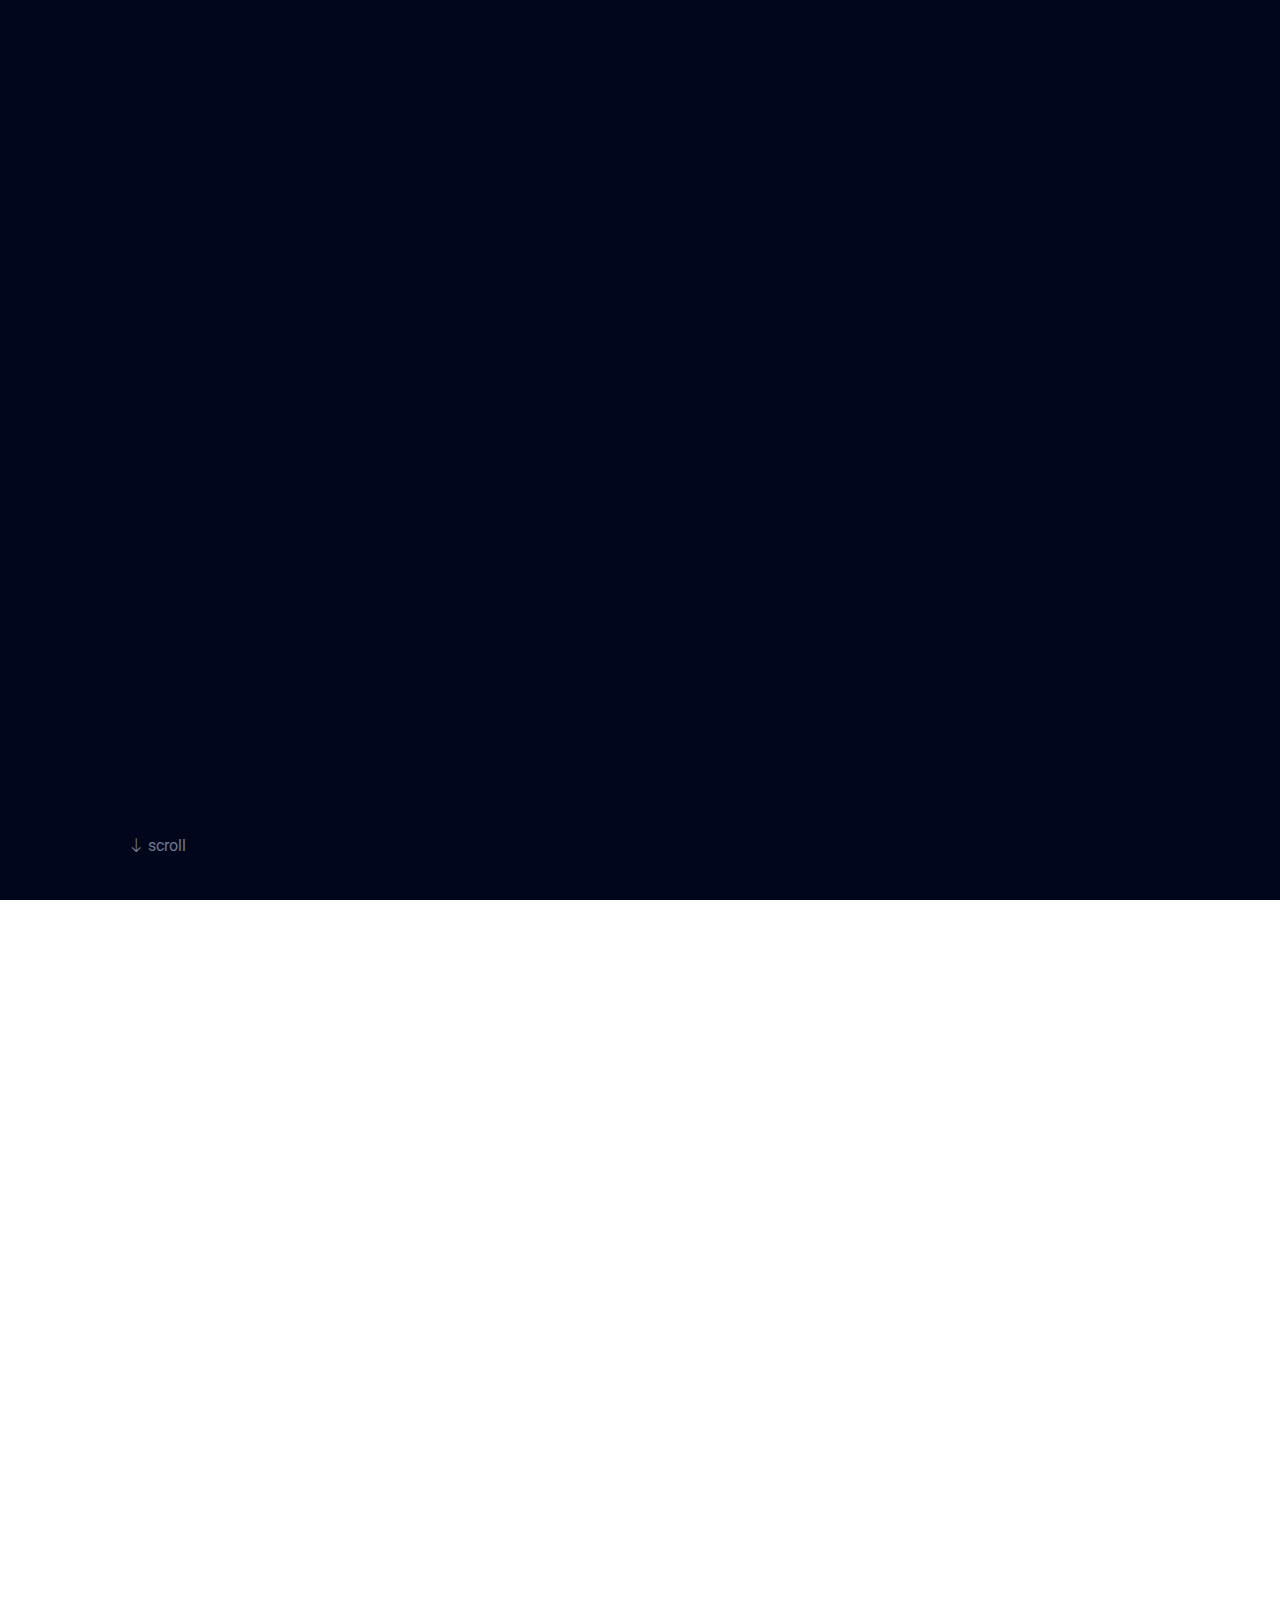
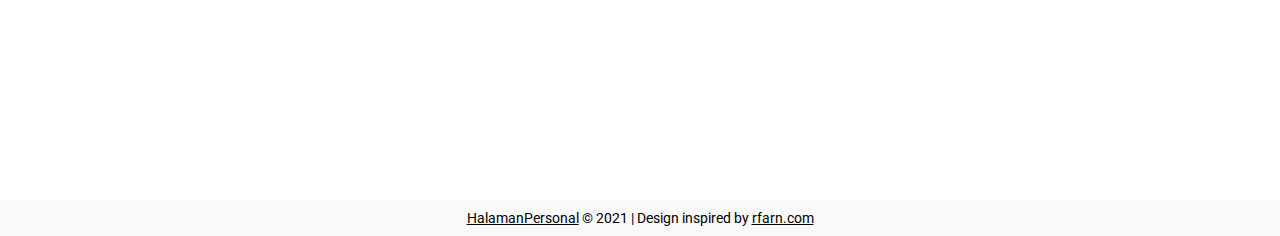
<file: theme-1/experiences.html>
<!DOCTYPE html>
<html lang="en">
  <head>
    <meta charset="UTF-8" />
    <meta http-equiv="X-UA-Compatible" content="IE=edge" />
    <meta name="viewport" content="width=device-width, initial-scale=1.0" />
    <title>Experiences | Esto Triramdani Nurlustiawan</title>
    <link rel="stylesheet" href="css//main.css" />
    <link href="https://unpkg.com/aos@2.3.1/dist/aos.css" rel="stylesheet" />
  </head>
  <body>
    <section class="theme-1-dark-section">
      <a href="#light-section" class="theme-1-dark-section-scroll-down"
        ><i class="theme-1-bi bi-arrow-down"></i> scroll</a
      >
    </section>
    <section
      class="theme-1-light-section"
      id="light-section"
      data-aos="fade-in"
      data-aos-duration="2000"
    ></section>

    <footer class="theme-1-footer">
      <p>
        <a href="https://halamanpersonal.my.id" target="_blank"
          >HalamanPersonal</a
        >
        © 2021 | Design inspired by
        <a href="https://rfarn.com">rfarn.com</a>
      </p>
    </footer>
    <script src="http://code.jquery.com/jquery-3.3.1.min.js"></script>
    <script src="js/smooth-scroll.js"></script>
    <script src="https://unpkg.com/aos@2.3.1/dist/aos.js"></script>
    <script>
      AOS.init();
    </script>
  </body>
</html>
</file>
<file: theme-1/css/main.css>
@import url("https://fonts.googleapis.com/css2?family=Roboto:ital,wght@0,400;0,500;0,700;1,300;1,500;1,700&display=swap");
@import url("https://fonts.googleapis.com/css2?family=Kaisei+Tokumin:wght@400;500;700&family=Roboto:ital,wght@0,400;0,500;0,700;1,300;1,500;1,700&display=swap");
@import url("https://cdn.jsdelivr.net/npm/bootstrap-icons@1.5.0/font/bootstrap-icons.css");
* {
  -webkit-box-sizing: border-box;
          box-sizing: border-box;
  margin: 0;
  padding: 0;
}

.theme-1-dark-section {
  background-color: #00071c;
  min-height: 100vh;
  width: 100%;
  position: relative;
  padding-bottom: 5vh;
}

.theme-1-dark-section-scroll-down {
  color: #71798f;
  font-size: 16px;
  text-decoration: none;
  display: block;
  position: absolute;
  left: 10vw;
  bottom: 5vh;
  color: #71798f;
  z-index: 100;
  cursor: pointer;
  font-family: 'Roboto', sans-serif;
}

.theme-1-dark-section-scroll-down:hover, .theme-1-dark-section-scroll-down:focus {
  color: #ffffff !important;
}

.theme-1-dark-section-scroll-down:active, .theme-1-dark-section-scroll-down:visited {
  color: #71798f;
}

.theme-1-light-section {
  min-height: 100vh;
  padding: 58px 10vw;
}

.theme-1-footer {
  font-family: 'Roboto', sans-serif;
  font-size: 14px;
  padding: 10px;
  display: -webkit-box;
  display: -ms-flexbox;
  display: flex;
  -webkit-box-pack: center;
      -ms-flex-pack: center;
          justify-content: center;
  -webkit-box-align: center;
      -ms-flex-align: center;
          align-items: center;
  background-color: #f9f9f9;
}

.theme-1-footer a {
  color: inherit;
}

@media (max-width: 767px) {
  .theme-1 .hero {
    padding: 0 !important;
  }
  .theme-1 .hero-scroll-down {
    left: 5vh;
  }
  .theme-1 .light-section {
    padding-top: 5vh;
  }
}

.theme-1-btn {
  background-color: #ffffff;
  border-radius: 999px;
  color: #71798f;
  border: 1px solid #71798f;
  width: 100%;
  height: 38px;
  line-height: 38px;
  text-align: center;
  text-decoration: none;
  -webkit-transition: all 0.2s;
  transition: all 0.2s;
  font-family: 'Roboto', sans-serif;
  display: inline-block;
}

.theme-1-btn:hover {
  background-color: #71798f;
  color: #ffffff;
}

.theme-1-back-to-home-link {
  color: #71798f;
  font-size: 14px;
  font-family: 'Roboto', sans-serif;
  -webkit-transition: all 0.2s;
  transition: all 0.2s;
}

.theme-1-back-to-home-link:hover {
  color: #00071c;
}

.theme-1-profile {
  gap: 45px;
  padding: 40px;
  -webkit-transform: translate(-50%, -50%);
          transform: translate(-50%, -50%);
  position: absolute;
  top: 50%;
  left: 50%;
  display: -webkit-box;
  display: -ms-flexbox;
  display: flex;
}

.theme-1-profile-photo {
  position: relative;
  width: 200px;
  height: 200px;
  border-radius: 100px;
  overflow: hidden;
}

.theme-1-profile-photo img {
  width: 200px;
  height: 200px;
}

.theme-1-profile-desc {
  width: 50vw;
  font-family: 'Roboto', sans-serif;
  display: -webkit-box;
  display: -ms-flexbox;
  display: flex;
  -webkit-box-orient: vertical;
  -webkit-box-direction: normal;
      -ms-flex-direction: column;
          flex-direction: column;
  gap: 20px;
}

.theme-1-profile-desc-name {
  color: #ffffff;
  font-size: 36px;
}

.theme-1-profile-desc-headline {
  color: #71798f;
  font-size: 24px;
}

.theme-1-profile-desc-introduction, .theme-1-profile-desc-email {
  color: #ffffff;
  font-size: 16px;
}

.theme-1-profile-desc-socmed {
  font-size: 32px;
}

.theme-1-profile-desc-socmed a {
  color: white;
  display: inline-block;
  margin-right: 10px;
}

.theme-1-profile-desc-socmed a:hover {
  color: #71798f;
}

.theme-1-more-info {
  font-size: 16px;
  font-family: 'Roboto', sans-serif;
  color: #00071c;
  margin-bottom: 30px;
}

.theme-1-more-info a {
  color: inherit;
}

.theme-1-more-info p {
  margin-bottom: 10px;
  line-height: normal;
}

.theme-1-content-menu {
  display: -webkit-box;
  display: -ms-flexbox;
  display: flex;
  gap: 10px;
  -ms-flex-wrap: wrap;
      flex-wrap: wrap;
}

.theme-1-content-menu-item {
  -webkit-box-flex: 0.25;
      -ms-flex: 0.25;
          flex: 0.25;
  text-decoration: none;
  background-color: #f9f9f9;
  font-family: 'Roboto', sans-serif;
  border-radius: 3px;
  height: 100px;
  display: -webkit-box;
  display: -ms-flexbox;
  display: flex;
  -webkit-box-align: center;
      -ms-flex-align: center;
          align-items: center;
  padding: 20px;
  color: #71798f;
  gap: 10px;
  font-size: 24px;
  -webkit-transition: all 0.2s;
  transition: all 0.2s;
}

.theme-1-content-menu-item i {
  font-size: 32px;
}

.theme-1-content-menu-item p {
  text-transform: capitalize;
}

.theme-1-content-menu-item:visited {
  text-decoration: none;
}

.theme-1-content-menu-item:hover, .theme-1-content-menu-item:focus, .theme-1-content-menu-item:active {
  color: #ffffff;
  background-color: #00071c;
}

@media (max-width: 767px) {
  .theme-1-profile {
    display: block;
    padding: 0 5vh !important;
    width: 100%;
  }
  .theme-1-profile-desc {
    width: 100%;
    padding-top: 20px;
    gap: 10px;
  }
  .theme-1-profile-desc-name {
    font-size: 24px;
  }
  .theme-1-profile-desc-headline {
    font-size: 16px;
  }
  .theme-1-content-menu-item {
    -webkit-box-flex: 1;
        -ms-flex: 1;
            flex: 1;
  }
}

.theme-1-showcase-hero-index {
  position: absolute;
  -webkit-transform: translate(-50%, -50%);
          transform: translate(-50%, -50%);
  top: 50%;
  left: 50%;
  font-family: 'Roboto', sans-serif;
}

.theme-1-showcase-hero-index-hashtag {
  color: #71798f;
  font-size: 19px;
  margin-bottom: 15px;
}

.theme-1-showcase-hero-index-headline {
  color: #ffffff;
  font-size: 27px;
}

.theme-1-showcase-item {
  padding-bottom: 20px;
  display: -webkit-box;
  display: -ms-flexbox;
  display: flex;
  gap: 15px;
  font-family: 'Roboto', sans-serif;
  position: relative;
}

.theme-1-showcase-item-image {
  width: 200px;
  height: 150px;
  overflow: hidden;
  border-radius: 5px;
  position: relative;
}

.theme-1-showcase-item-image img {
  -o-object-fit: cover;
     object-fit: cover;
  width: 100%;
  height: 100%;
}

.theme-1-showcase-item-desc {
  -webkit-box-flex: 1;
      -ms-flex: 1;
          flex: 1;
  display: -webkit-box;
  display: -ms-flexbox;
  display: flex;
  -webkit-box-orient: vertical;
  -webkit-box-direction: normal;
      -ms-flex-direction: column;
          flex-direction: column;
  gap: 15px;
}

.theme-1-showcase-item-desc-title {
  font-size: 25px;
  font-weight: 500;
  color: #00071c;
}

.theme-1-showcase-item-desc-subtitle {
  font-size: 21px;
  font-weight: 400;
  color: #71798f;
}

.theme-1-showcase-item-desc-btn-wrapper {
  width: 164px;
}

.theme-1-showcase-item-linebreak {
  height: 1px;
  width: 100%;
  background-color: #71798f;
  position: absolute;
  bottom: 0;
  left: 0;
}

@media (max-width: 767px) {
  .theme-1-showcase-hero-index {
    width: 100%;
    padding: 5vh;
  }
  .theme-1-showcase-item {
    display: block;
  }
  .theme-1-showcase-item-image {
    margin-bottom: 20px;
    width: 100%;
  }
  .theme-1-showcase-item-desc-btn-wrapper {
    width: 100%;
  }
}

.theme-1-showcase-hero-detail {
  -webkit-transform: translate(-50%, -50%);
          transform: translate(-50%, -50%);
  position: absolute;
  top: 50%;
  left: 50%;
  padding: 5vh 10vw;
  width: 100%;
}

.theme-1-showcase-hero-detail-cover {
  border-radius: 5px;
  position: relative;
  width: 100%;
  height: 350px;
  margin-bottom: 25px;
  overflow: hidden;
}

.theme-1-showcase-hero-detail-cover-link {
  position: absolute;
  bottom: 10px;
  right: 10px;
  text-decoration: none;
  z-index: 99px;
  color: #71798f;
  background-color: #f9f9f9;
  padding: 10px;
  -webkit-box-shadow: 2px 2px 16px rgba(0, 0, 0, 0.1);
          box-shadow: 2px 2px 16px rgba(0, 0, 0, 0.1);
  border-radius: 5px;
  -webkit-transition: all 0.2s;
  transition: all 0.2s;
}

.theme-1-showcase-hero-detail-cover-link:hover {
  color: #f9f9f9;
  background-color: #71798f;
}

.theme-1-showcase-hero-detail-cover img {
  width: 100%;
  height: 100%;
  -o-object-fit: cover;
     object-fit: cover;
}

.theme-1-showcase-hero-detail-text {
  color: #ffffff;
  font-family: 'Roboto', sans-serif;
}

.theme-1-showcase-hero-detail-text-title {
  font-size: 26px;
  font-weight: 500;
}

.theme-1-showcase-hero-detail-text-subtitle {
  font-size: 16px;
  color: #71798f;
  margin: 15px 0;
}

.theme-1-showcase-hero-detail-text-breakline {
  height: 1px;
  width: 50vw;
  background-color: #71798f;
}

.theme-1-showcase-hero-detail-text-desc {
  font-family: 'Kaisei Tokumin', serif;
  margin: 15px 0;
  font-size: 14px;
}

.theme-1-showcase-hero-detail-text-desc p {
  margin-bottom: 8px;
}

.theme-1-showcase-hero-detail-text-desc p a {
  color: inherit;
}

.theme-1-showcase-hero-detail-text-hashtag {
  color: #71798f;
  font-size: 14px;
}

.theme-1-showcase-hero-detail-text-hashtag:hover {
  color: #ffffff;
}

@media (max-width: 767px) {
  .theme-1-showcase-hero-detail {
    position: relative;
    top: inherit;
    -webkit-transform: translate(0, 0);
            transform: translate(0, 0);
    left: inherit;
  }
}
/*# sourceMappingURL=main.css.map */
</file>
